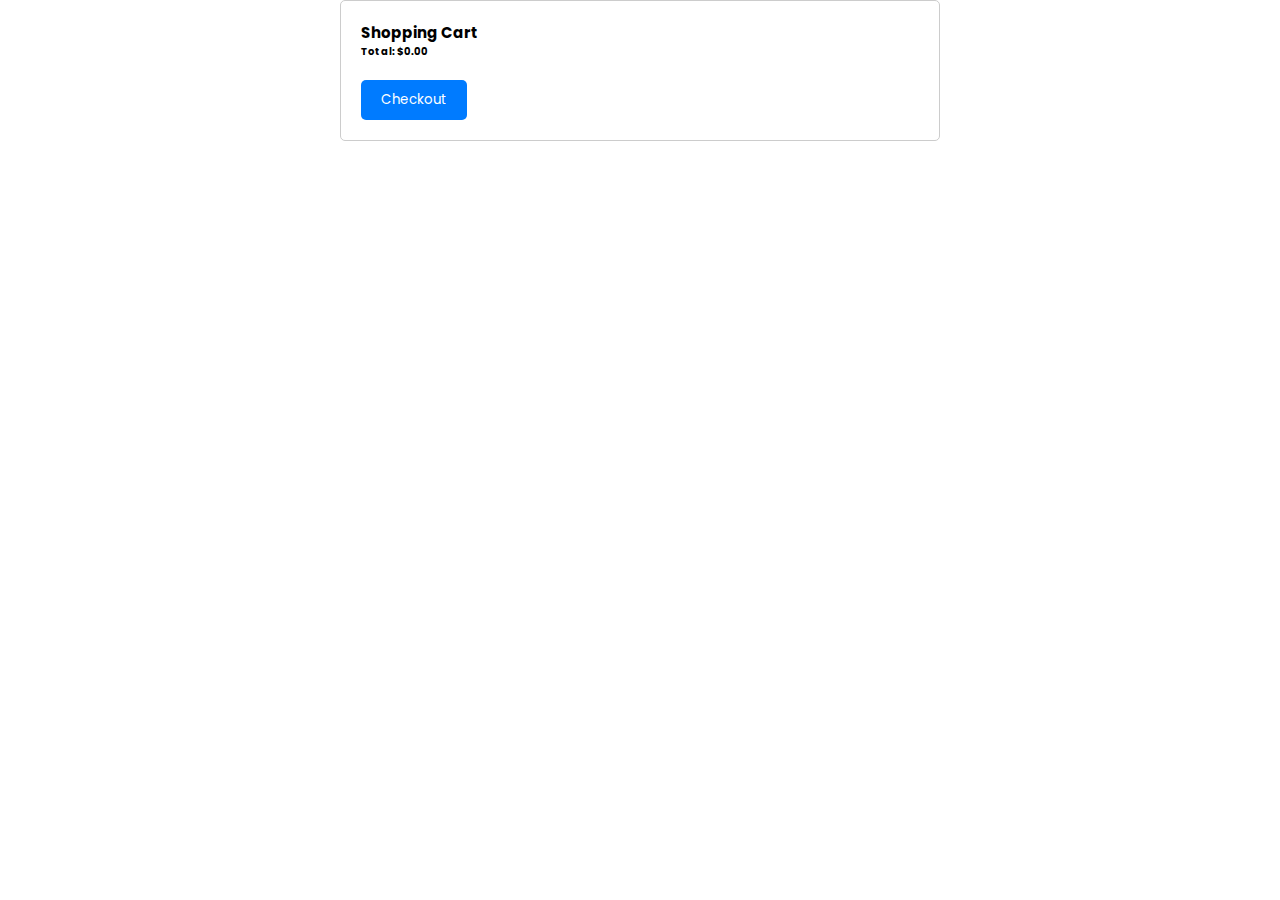
<file: cart.html>
<!DOCTYPE html>
<html lang="en">
<head>
    <meta charset="UTF-8">
    <meta name="viewport" content="width=device-width, initial-scale=1.0">
    <title>Shopping Cart</title>
    <link rel="stylesheet" href="style.css">
</head>
<body>
    <div class="cart">
        <h2>Shopping Cart</h2>
        <ul id="cart-items"></ul>
        <p>Total: $<span id="cart-total">0.00</span></p>
        <button id="checkout-btn">Checkout</button>
    </div>

    <script src="script.js"></script>
</body>
</html>
</file>
<file: style.css>
@import url('https://fonts.googleapis.com/css2?family=Poppins:wght@100;300;400;500;600&display=swap');

:root{
    --green:#2b0d9b;
    --dark-color:#0a0da3;
    --black:#000000;
    --light-color:#666;
    --border:.1rem solid rgba(0,0,0,.1);
    --border-hover:.1rem solid var(--black);
    --box-shadow:0 .5rem 1rem rgba(0,0,0,.1);
}

*{
    font-family: 'Poppins', sans-serif;
    margin:0; padding:0;
    box-sizing: border-box;
    outline: none; border:none;
    text-decoration: none;
    text-transform: capitalize;
    transition:all .2s linear;
}

html{
    font-size: 62.5%;
    overflow-x: hidden;
    scroll-padding-top: 5rem;
    scroll-behavior: smooth;
}

html::-webkit-scrollbar{
    width:1rem;
}

html::-webkit-scrollbar-track{
    background:transparent;
}

html::-webkit-scrollbar-thumb{
    background:var(--black);
}

section{
    padding:5rem 9%;
}

.heading{
    text-align: center;
    margin-bottom: 2rem;
    position: relative;
}

.heading::before{
    content: '';
    position: absolute;
    top:50%; left:0;
    transform: translateY(-50%);
    width: 100%;
    height:.01rem;
    background: rgba(0,0,0,.1);
    z-index: -1;
}

.heading span{
    font-size: 3rem;
    padding:.5rem 2rem;
    color:var(--black);
    background: #fff;
    border:var(--border);
}

.btn{
    margin-top: 1rem;
    display:inline-block;
    padding:.9rem 3rem;
    border-radius: .5rem;
    color:#fff;
    background:var(--green);
    font-size: 1.7rem;
    cursor: pointer;
    font-weight: 500;
}

.btn:hover{
    background:var(--dark-color);
}

.header .header-1{
    background:#fff;
    padding:1.5rem 9%;
    display: flex;
    align-items: center;
    justify-content: space-between;
}

.header .header-1 .logo{
    font-size: 2.5rem;
    font-weight: bolder;
    color:var(--black);
}

.header .header-1 .logo i{
    color:var(--green);
}

.header .header-1 .search-form{
    width:50rem;
    height:5rem;
    border:var(--border);
    overflow: hidden;
    background:#fff;
    display:flex;
    align-items: center;
    border-radius: .5rem;
}

.header .header-1 .search-form input{
    font-size: 1.6rem;
    padding:0 1.2rem;
    height:100%;
    width:100%;
    text-transform: none;
    color:var(--black);
}

.header .header-1 .search-form label{
    font-size: 2.5rem;
    padding-right: 1.5rem;
    color:var(--black);
    cursor: pointer;
}

.header .header-1 .search-form label:hover{
    color:var(--green);
}

.header .header-1 .icons div,
.header .header-1 .icons a{
    font-size: 2.5rem;
    margin-left: 1.5rem;
    color:var(--black);
    cursor: pointer;
}

.header .header-1 .icons div:hover,
.header .header-1 .icons a:hover{
    color:var(--green);
}

#search-btn{
    display: none;
}

.header .header-2{
    background:var(--green);
}

.header .header-2 .navbar{
    text-align: center;
}

.header .header-2 .navbar a{
    color:#fff;
    display: inline-block;
    padding:1.2rem;
    font-size: 1.7rem;
}

.header .header-2 .navbar a:hover{
    background:var(--dark-color);
}

.header .header-2.active{
    position:fixed;
    top:0; left:0; right:0;
    z-index: 1000;

}

.bottom-navbar{
    text-align: center;
    background:var(--green);
    position: fixed;
    bottom:0; left:0; right:0;
    z-index: 1000;
    display: none;
}

.bottom-navbar a{
    font-size: 2.5rem;
    padding:2rem;
    color:#fff;
}

.bottom-navbar a:hover{
    background:var(--dark-color);
}

.login-form-container{
    display: flex;
    align-items: center;
    justify-content: center;
    background:rgba(255,255,255,.9);
    position:fixed;
    top:0; right:-105%;
    z-index: 10000;
    height:100%;
    width:100%;
}

.login-form-container.active{
    right:0;
}

.login-form-container form{
    background:#fff;
    border:var(--border);
    width:40rem;
    padding:2rem;
    box-shadow: var(--box-shadow);
    border-radius: .5rem;
    margin:2rem;
}

.login-form-container form h3{
    font-size: 2.5rem;
    text-transform: uppercase;
    color:var(--black);
    text-align: center;
}

.login-form-container form span{
    display: block;
    font-size: 1.5rem;
    padding-top: 1rem;
}

.login-form-container form .box{
    width: 100%;
    margin:.7rem 0;
    font-size: 1.6rem;
    border:var(--border);
    border-radius: .5rem;
    padding:1rem 1.2rem;
    color:var(--black);
    text-transform: none;
}

.login-form-container form .checkbox{
    display:flex;
    align-items: center;
    gap:.5rem;
    padding:1rem 0;
}

.login-form-container form .checkbox label{
    font-size: 1.5rem;
    color:var(--light-color);
    cursor: pointer;
}

.login-form-container form .btn{
    text-align: center;
    width:100%;
    margin:1.5rem 0;
}

.login-form-container form p{
    padding-top: .8rem;
    color:var(--light-color);
    font-size: 1.5rem;
}

.login-form-container form p a{
    color:var(--green);
    text-decoration: underline;
}

.login-form-container #close-login-btn{
    position: absolute;
    top:1.5rem; right:2.5rem;
    font-size: 5rem;
    color:var(--black);
    cursor: pointer;
}

.home{
    background: url(https://raw.githubusercontent.com/KordePriyanka/Books4MU-Book-Store-Website-/main/image/banner-bg.jpg) no-repeat;
    background-size: cover;
    background-position: center;
}

.home .row{
    display:flex;
    align-items: center;
    flex-wrap: wrap;
    gap:1.5rem;
}

.home .row .content{
    flex:1 1 42rem;
}

.home .row .books-slider{
    flex:1 1 42rem;
    text-align: center;
    margin-top: 2rem;
}

.home .row .books-slider a img{
    height: 25rem;
}

.home .row .books-slider a:hover img{
    transform: scale(.9);
}

.home .row .books-slider .stand{
    width:100%;
    margin-top: -2rem;
}

.home .row .content h3{
    color:var(--black);
    font-size: 4.5rem;
}

.home .row .content p{
    color:var(--light-color);
    font-size: 1.4rem;
    line-height: 2;
    padding:1rem 0;
}

.icons-container{
    display: grid;
    grid-template-columns: repeat(auto-fit, minmax(25rem, 1fr));
    gap:1.5rem;
}

.icons-container .icons{
    display: flex;
    align-items: center;
    gap:1.5rem;
    padding:2rem 0;
}

.icons-container .icons i{
    font-size: 3.5rem;
    color:var(--green);
}

.icons-container .icons h3{
    font-size: 2.2rem;
    color:var(--black);
    padding-bottom: .5rem;
}

.icons-container .icons p{
    font-size: 1.4rem;
    color:var(--light-color);
}

.featured .featured-slider .box{
    margin:2rem 0;
    position: relative;
    overflow: hidden;
    border:var(--border);
    text-align: center;
}

.featured .featured-slider .box:hover{
    border:var(--border-hover);
}

.featured .featured-slider .box .image{
    padding:1rem;
    background: linear-gradient(15deg, #eee 30%, #fff 30.1%);
}

.featured .featured-slider .box:hover .image{
    transform: translateY(6rem);
}

.featured .featured-slider .box .image img{
    height: 25rem;
}

.featured .featured-slider .box .icons{
    border-bottom: var(--border-hover);
    position: absolute;
    top:0; left:0; right: 0;
    background: #fff;
    z-index: 1;
    transform: translateY(-105%);
}

.featured .featured-slider .box:hover .icons{
    transform: translateY(0%);
}

.featured .featured-slider .box .icons a{
    color:var(--black);
    font-size: 2.2rem;
    padding:1.3rem 1.5rem;
}

.featured .featured-slider .box .icons a:hover{
    background:var(--green);
    color:#fff;
}

.featured .featured-slider .box .content{
    background:#eee;
    padding:1.5rem;
}

.featured .featured-slider .box .content h3{
    font-size: 2rem;
    color:var(--black);
}

.featured .featured-slider .box .content .price{
    font-size: 2.2rem;
    color:var(--black);
    padding-top: 1rem;
}

.featured .featured-slider .box .content .price span{
    font-size: 1.5rem;
    color:var(--light-color);
    text-decoration: line-through;
}

.swiper-button-next,
.swiper-button-prev{
    border:var(--border-hover);
    height:4rem;
    width:4rem;
    color:var(--black);
    background: #fff;
}

.swiper-button-next::after,
.swiper-button-prev::after{
    font-size: 2rem;
}

.swiper-button-next:hover,
.swiper-button-prev:hover{
    background: var(--black);
    color:#fff;
}

.newsletter{
    background:url(https://raw.githubusercontent.com/KordePriyanka/Books4MU-Book-Store-Website-/main/image/letter-bg.jpg) no-repeat;
    background-size: cover;
    background-position: center;
    background-attachment: fixed;
}

.newsletter form{
    max-width: 45rem;
    margin-left: auto;
    text-align: center;
    padding:5rem 0;
}

.newsletter form h3{
    font-size: 2.2rem;
    color:#fff;
    padding-bottom: .7rem;
    font-weight: normal;
}

.newsletter form .box{
    width: 100%;
    margin: .7rem 0;
    padding:1rem 1.2rem;
    font-size: 1.6rem;
    color:var(--black);
    border-radius: .5rem;
    text-transform: none;
}

.arrivals .arrivals-slider .box{
    display: flex;
    align-items:center;
    gap:1.5rem;
    padding:2rem 1rem;
    border:var(--border);
    margin:1rem 0;
}

.arrivals .arrivals-slider .box:hover{
    border:var(--border-hover);
}

.arrivals .arrivals-slider .box .image img{
    height:15rem;
}

.arrivals .arrivals-slider .box .content h3{
    font-size: 2rem;
    color:var(--black);
}

.arrivals .arrivals-slider .box .content .price{
    font-size: 2.2rem;
    color:var(--black);
    padding-bottom: .5rem;
}

.arrivals .arrivals-slider .box .content .price span{
    font-size: 1.5rem;
    color:var(--light-color);
    text-decoration: line-through;
}

.arrivals .arrivals-slider .box .content .stars i{
    font-size: 1.5rem;
    color:var(--green);
}

.deal{
    background:#f3f3f3;
    display: flex;
    align-items: center;
    flex-wrap: wrap;
    gap:1.5rem;
}

.deal .content{
    flex:1 1 42rem;
}

.deal .image{
    flex:1 1 42rem;
}

.deal .image img{
    width: 100%;
}

.deal .content h3{
    color:var(--green);
    font-size: 2.5rem;
    padding-bottom: .5rem;
}

.deal .content h1{
    color:var(--black);
    font-size: 4rem;
}

.deal .content p{
    padding:1rem 0;
    color:var(--light-color);
    font-size: 1.4rem;
    line-height: 2;
}

.reviews .reviews-slider .box{
    border:var(--border);
    padding:2rem;
    text-align: center;
    margin:2rem 0;
}

.reviews .reviews-slider .box:hover{
    border:var(--border-hover);
}

.reviews .reviews-slider .box img{
    height:7rem;
    width:7rem;
    border-radius: 50%;
    object-fit: cover;
}

.reviews .reviews-slider .box h3{
    color:var(--black);
    font-size: 2.2rem;
    padding:.5rem 0;
}

.reviews .reviews-slider .box p{
    color:var(--light-color);
    font-size: 1.4rem;
    padding:1rem 0;
    line-height: 2;
}

.reviews .reviews-slider .box .stars{
    padding-top: .5rem;
}

.reviews .reviews-slider .box .stars i{
    font-size: 1.7rem;
    color:var(--green);
}

.blogs .blogs-slider .box{
    margin:2rem 0;
    border:var(--border);
}

.blogs .blogs-slider .box:hover{
    border:var(--border-hover);
}

.blogs .blogs-slider .box .image{
    height: 25rem;
    width: 100%;
    overflow: hidden;
}

.blogs .blogs-slider .box .image img{
    height: 100%;
    width: 100%;
    object-fit: cover;
}

.blogs .blogs-slider .box:hover .image img{
    transform: scale(1.1);
}

.blogs .blogs-slider .box .content{
    padding:1.5rem;
}

.blogs .blogs-slider .box .content h3{
    font-size: 2.2rem;
    color:var(--black);
}

.blogs .blogs-slider .box .content p{
    font-size: 1.4rem;
    color:var(--light-color);
    padding:1rem 0;
    line-height: 2;
}

.footer .box-container{
    display: grid;
    grid-template-columns: repeat(auto-fit, minmax(25rem, 1fr));
    gap:1.5rem;
}

.footer .box-container .box h3{
    font-size: 2.2rem;
    color:var(--black);
    padding:1rem 0;
}

.footer .box-container .box a{
    display: block;
    font-size: 1.4rem;
    color:var(--light-color);
    padding:1rem 0;
}

.footer .box-container .box a i{
    color:var(--green);
    padding-right: .5rem;
}

.footer .box-container .box a:hover i{
    padding-right: 2rem;
}

.footer .box-container .box .map{
    width:100%;
}

.footer .share{
    padding:1rem 0;
    text-align: center;
}

.footer .share a{
    height: 5rem;
    width: 5rem;
    line-height: 5rem;
    font-size: 2rem;
    color:#fff;
    background:var(--green);
    margin:0 .3rem;
    border-radius: 50%;
}

.footer .share a:hover{
    background:var(--black);
}

.footer .credit{
    border-top: var(--border);
    margin-top: 2rem;
    padding:0 1rem;
    padding-top: 2.5rem;
    font-size: 2rem;
    color:var(--light-color);
    text-align: center;
}

.footer .credit span{
    color:var(--green);
}

.loader-container{
    position: fixed;
    top:0; left: 0;
    height:100%;
    width: 100%;
    z-index: 10000;
    background:#f7f7f7;
    display: flex;
    align-items: center;
    justify-content: center;
}

.loader-container.active{
    display: none;
}

.loader-container img{
    height:10rem;
}










/* media queries  */

@media (max-width:991px){

    html{
        font-size: 55%;
    }

    .header .header-1{
        padding:2rem;
    }

    section{
        padding:3rem 2rem;
    }

}

@media (max-width:768px){

    html{
        scroll-padding-top: 0;
    }

    body{
        padding-bottom: 6rem;
    }

    .header .header-2{
        display:none;
    }

    .bottom-navbar{
        display: block;
    }

    #search-btn{
        display: inline-block;
    }

    .header .header-1{
        box-shadow: var(--box-shadow);
        position: relative;
    }

    .header .header-1 .search-form{
        position:absolute;
        top:-115%; right:2rem;
        width: 90%;
        box-shadow: var(--box-shadow);
    }

    .header .header-1 .search-form.active{
        top:115%;
    }

    .home .row .content{
        text-align: center;
    }

    .home .row .content h3{
        font-size: 3.5rem;
    }

    .newsletter{
        background-position: right;
    }

    .newsletter form{
        margin-left:0;
        max-width: 100%;
    }
}

@media (max-width:450px){

    html{
        font-size: 50%;
    }

}

.product {
    margin-bottom: 20px;
}

.product img {
    width: 100px;
    height: 100px;
}


.cart {
    max-width: 600px;
    margin: 0 auto;
    padding: 20px;
    border: 1px solid #ccc;
    border-radius: 5px;
}

.cart h2 {
    margin-top: 0;
}

.cart ul {
    list-style: none;
    padding: 0;
}

.cart li {
    margin-bottom: 10px;
}

.cart p {
    font-weight: bold;
}

#checkout-btn {
    display: block;
    margin-top: 20px;
    padding: 10px 20px;
    background-color: #007bff;
    color: #fff;
    border: none;
    border-radius: 5px;
    cursor: pointer;
}

#checkout-btn:hover {
    background-color: #0056b3;
}
</file>
